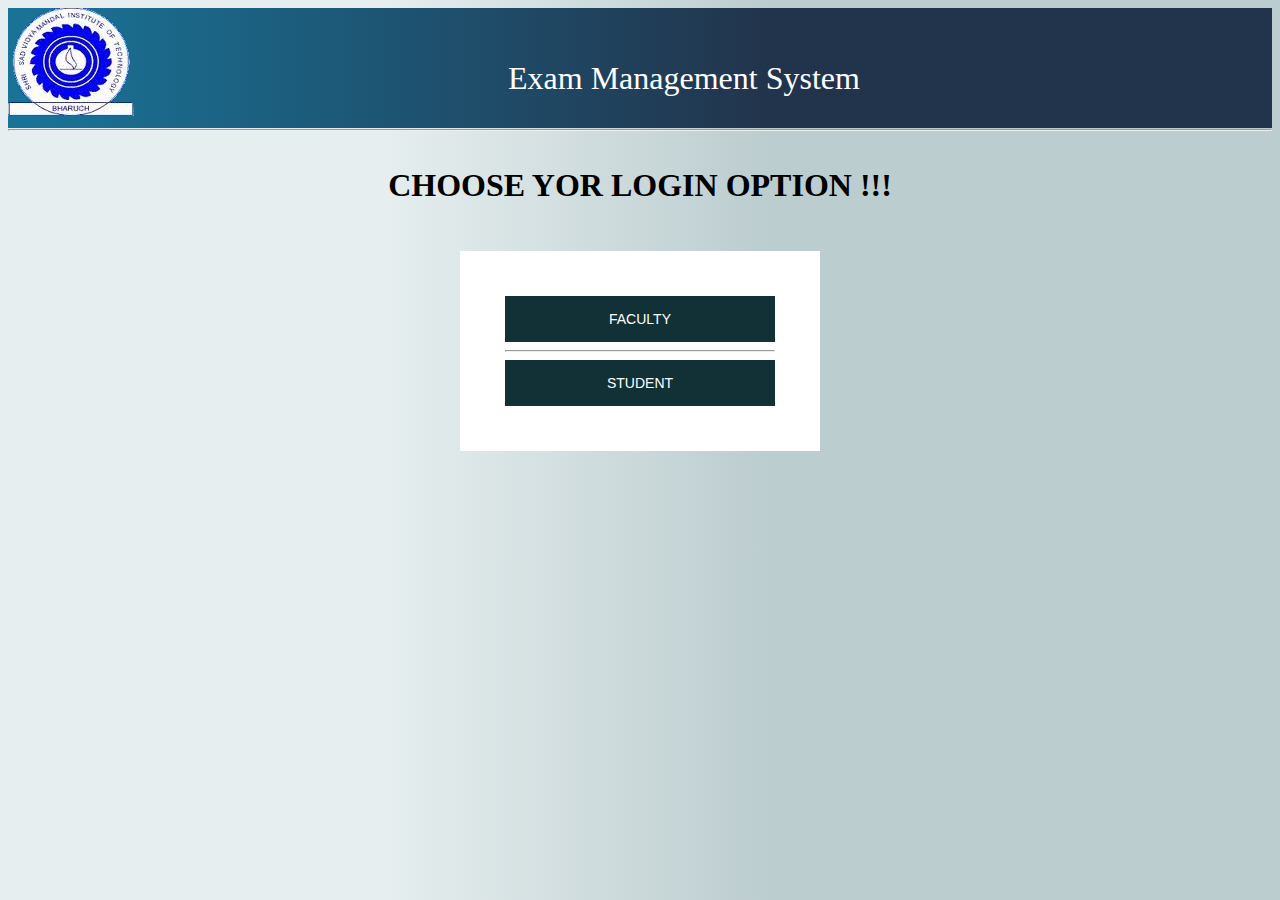
<file: Student Marks Management System/index.html>
<!–– made by vaghasiya yash ––>

<!DOCTYPE html>
<html>
<head>
	<title>index</title>
	<link rel="stylesheet" type="text/css" href="logc.css">
    
</head>
<body style="background-color:;background:linear-gradient(to right,rgb(230, 238, 239) 30%,rgb(188, 205, 207) 60%) ">

   <section style="background-color:;height: 120px;width: 100%;background:linear-gradient(to right,rgb(25, 115, 151  ) 2%,rgb(34,52,76) 60%)">
         <div style="float: left;"><img src="svm.png"></div>
         <div style="margin-left:500px;color:white;background-color: ;padding-top: 20px"><p style="font-size: 2em"> Exam Management System</p></div><hr>
       
   </section><br>
<center><h1>CHOOSE YOR LOGIN OPTION !!!</h1></center>
   <div class="login-page">
  <div class="form">
    
   
      
      <button onclick="location.href = 'faculty/flogin.html';" id="myButton" class="float-left submit-button" >FACULTY</button><br><hr>
   <button onclick="location.href = 'student/branch.html';" id="myButton" class="float-left submit-button" >STUDENT</button>
      
  </div>
</div>


   
</body>
</html>
</file>
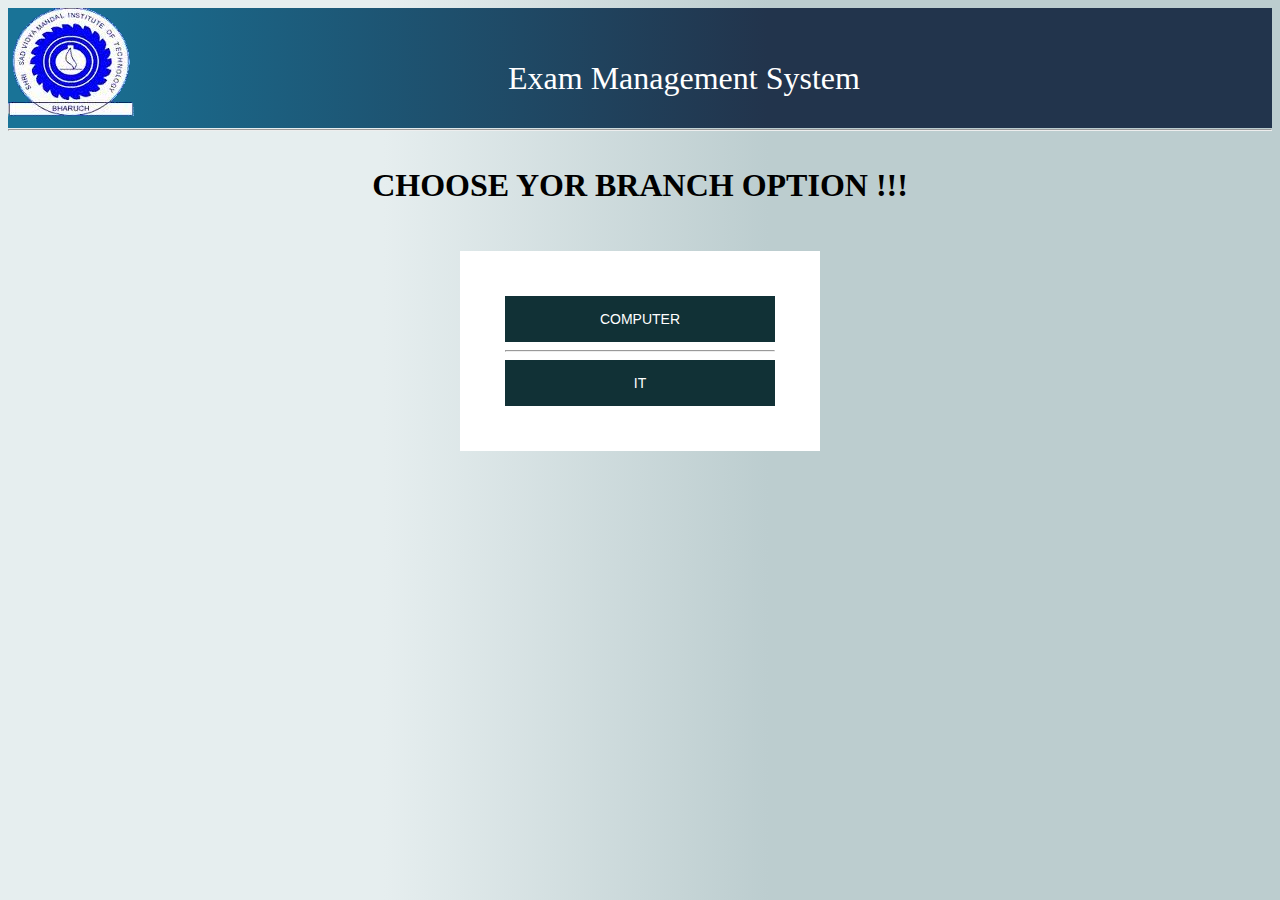
<file: Student Marks Management System/faculty/branch.html>
<!DOCTYPE html>
<html>
<head>
	<title>Branch</title>
	<link rel="stylesheet" type="text/css" href="logc.css">

</head>
<body style="background-color:;background:linear-gradient(to right,rgb(230, 238, 239) 30%,rgb(188, 205, 207) 60%) ">

   <section style="background-color:;height: 120px;width: 100%;background:linear-gradient(to right,rgb(25, 115, 151  ) 2%,rgb(34,52,76) 60%)">
         <div style="float: left;"><img src="svm.png"></div>
         <div style="margin-left:500px;color:white;background-color: ;padding-top: 20px"><p style="font-size: 2em"> Exam Management System</p></div><hr>
       
   </section><br>
<center><h1>CHOOSE YOR BRANCH OPTION !!!</h1></center>



  <div class="login-page">
  <div class="form">
    
   
      
      <button onclick="location.href = 'computer/computer.php';" id="myButton" class="float-left submit-button" >COMPUTER</button><br><hr>
   <button onclick="location.href = 'IT/it.php';" id="myButton" class="float-left submit-button" >IT</button>
      
  </div>
</div>


       
</body>
</html>
</file>
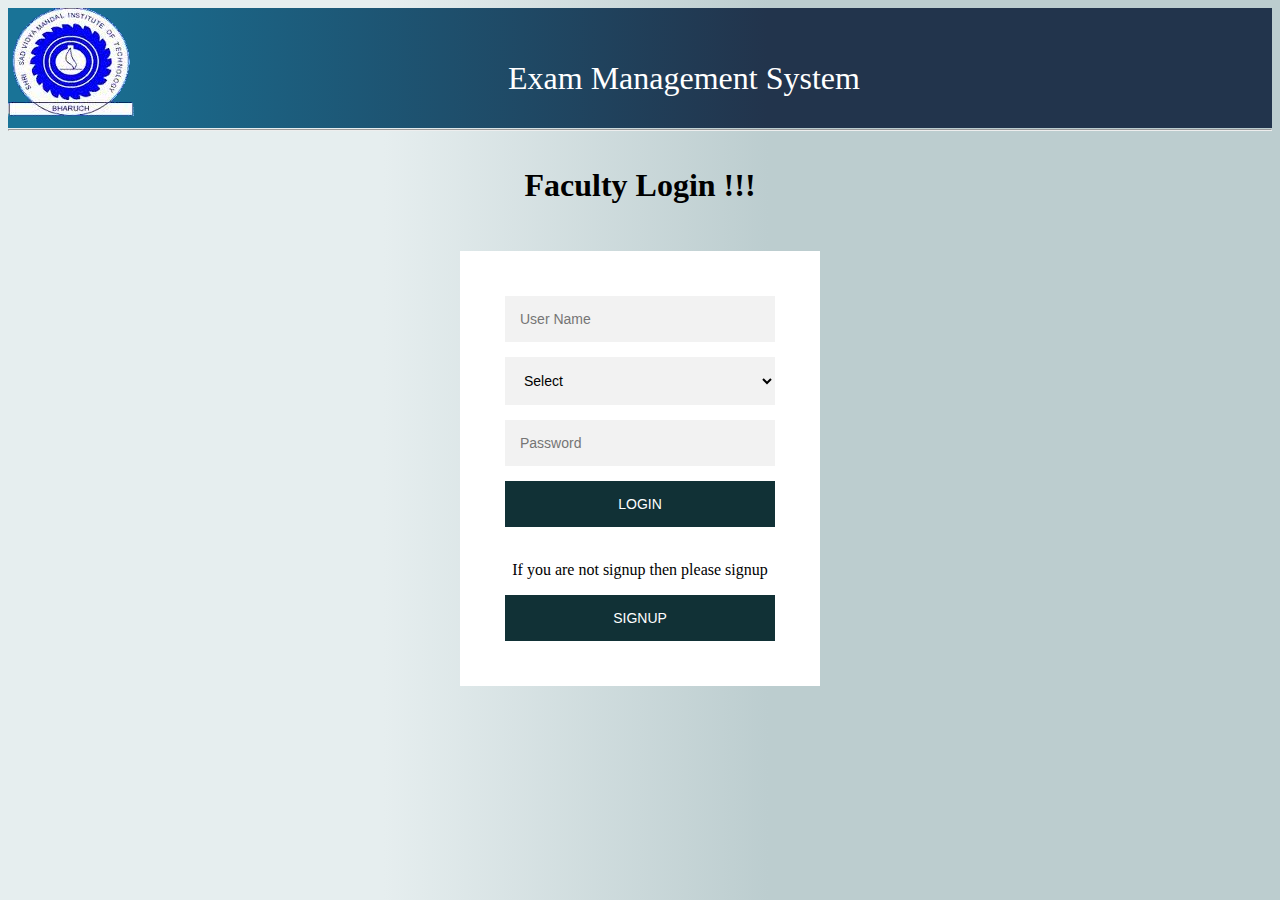
<file: Student Marks Management System/faculty/flogin.html>
<!DOCTYPE html>
<html>
<head>
	<title>flogin</title>
  <link rel="stylesheet" type="text/css" href="logc.css">
</head>

<body style="background-color:;background:linear-gradient(to right,rgb(230, 238, 239) 30%,rgb(188, 205, 207) 60%) ">

   <section style="background-color:;height: 120px;width: 100%;background:linear-gradient(to right,rgb(25, 115, 151  ) 2%,rgb(34,52,76) 60%)">
         <div style="float: left;"><img src="svm.png"></div>
         <div style="margin-left:500px;color:white;background-color: ;padding-top: 20px"><p style="font-size: 2em"> Exam Management System</p></div><hr>
       
   </section><br>

  <center><h1> Faculty Login !!!</h1></center>
   <div class="login-page">
  <div class="form">
    
     <form action="login2.php" method="post">
     <input type="text" name="fname" placeholder="User Name">
     
      <select name="branch" >
        <option value="">Select</option>
                            <option name="Computer Engineering">Computer Engineering</option>
                            <option name="Chemical Engineering">Chemical Engineering</option>
                            <option name="Civil Engineering">Civil Engineering</option>
                            <option name="Electrical Engineering">Electrical Engineering</option>
                            <option name="Information & Technology Engineering">Information & Technology Engineering</option>
                            <option name="Mechanical Engineering">Mechanical Engineering</option>
      </select>

      <input type="password" name="pas" placeholder="Password">

      <button>LOGIN</button>

    </form><br>
    <p>If you are not signup then please signup</p>
 <button onclick="location.href = 'fregi.html';" id="myButton" class="float-left submit-button" >SIGNUP</button>
    </div>

    </div>
</body>
</html>
</file>
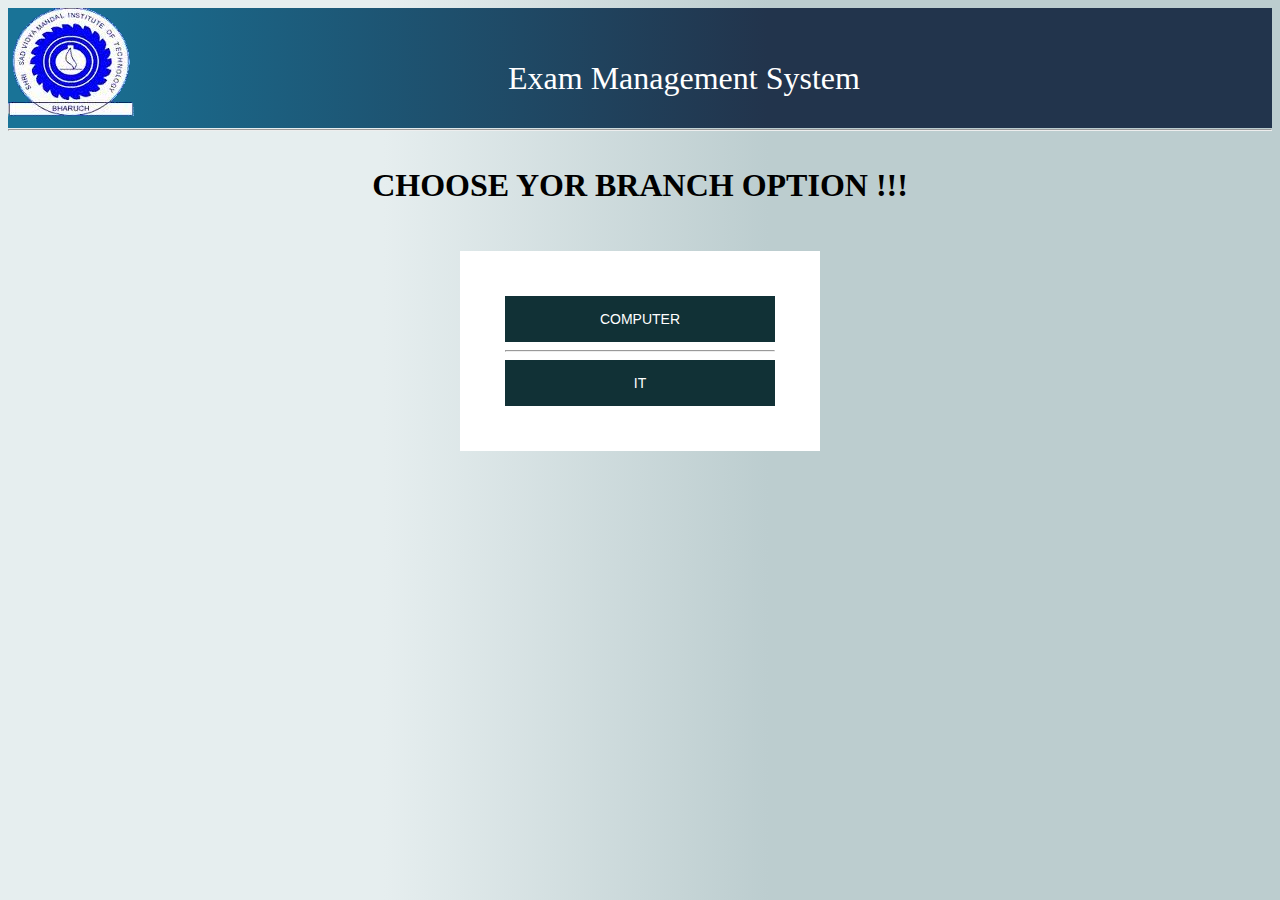
<file: Student Marks Management System/student/branch.html>
<!DOCTYPE html>
<html>
<head>
	<title>Branch</title>
	<link rel="stylesheet" type="text/css" href="logc.css">

</head>
<body style="background-color:;background:linear-gradient(to right,rgb(230, 238, 239) 30%,rgb(188, 205, 207) 60%) ">

   <section style="background-color:;height: 120px;width: 100%;background:linear-gradient(to right,rgb(25, 115, 151  ) 2%,rgb(34,52,76) 60%)">
         <div style="float: left;"><img src="svm.png"></div>
         <div style="margin-left:500px;color:white;background-color: ;padding-top: 20px"><p style="font-size: 2em"> Exam Management System</p></div><hr>
       
   </section><br>
<center><h1>CHOOSE YOR BRANCH OPTION !!!</h1></center>



  <div class="login-page">
  <div class="form">
    
   
      
      <button onclick="location.href = 'computer/computer.html';" id="myButton" class="float-left submit-button" >COMPUTER</button><br><hr>
   <button onclick="location.href = 'IT/it.html';" id="myButton" class="float-left submit-button" >IT</button>
      
  </div>
</div>


       
</body>
</html>
</file>
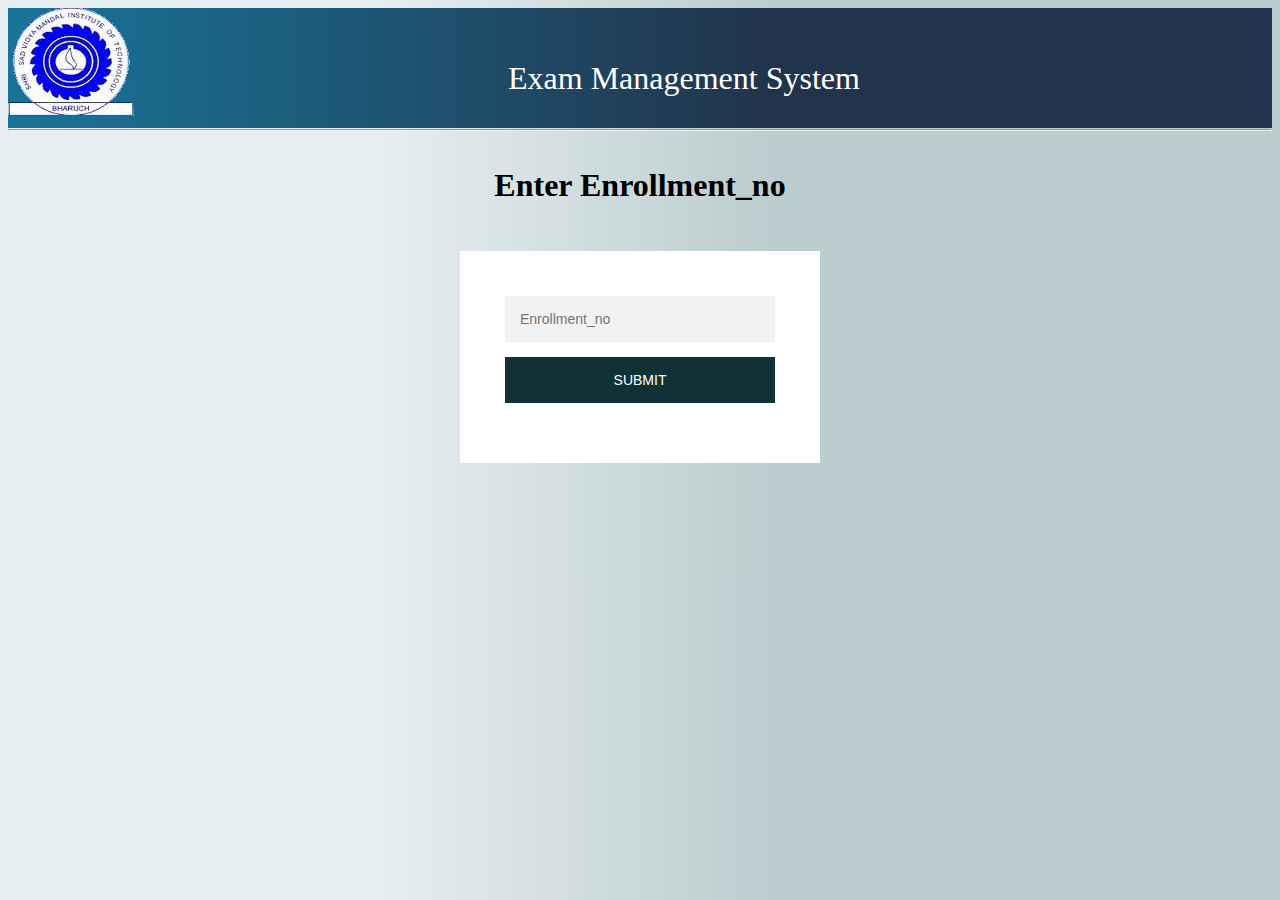
<file: Student Marks Management System/student/computer/computer.html>
<!DOCTYPE html>
<html>
<head>
	<title>index</title>
	<link rel="stylesheet" type="text/css" href="logc.css">
    
</head>
<body style="background-color:;background:linear-gradient(to right,rgb(230, 238, 239) 30%,rgb(188, 205, 207) 60%) ">

   <section style="background-color:;height: 120px;width: 100%;background:linear-gradient(to right,rgb(25, 115, 151  ) 2%,rgb(34,52,76) 60%)">
         <div style="float: left;"><img src="svm.png"></div>
         <div style="margin-left:500px;color:white;background-color: ;padding-top: 20px"><p style="font-size: 2em"> Exam Management System</p></div><hr>
       
   </section><br>
<center><h1>Enter Enrollment_no</h1></center>
   <div class="login-page">
  <div class="form">
    
   
      
      <form action="computer.php" method="post">
     <input type="number" name="er" placeholder="Enrollment_no">
     
      

      <input type="submit" name="" value="SUBMIT">

      
  </div>
</div>


   
</body>
</html>
</file>
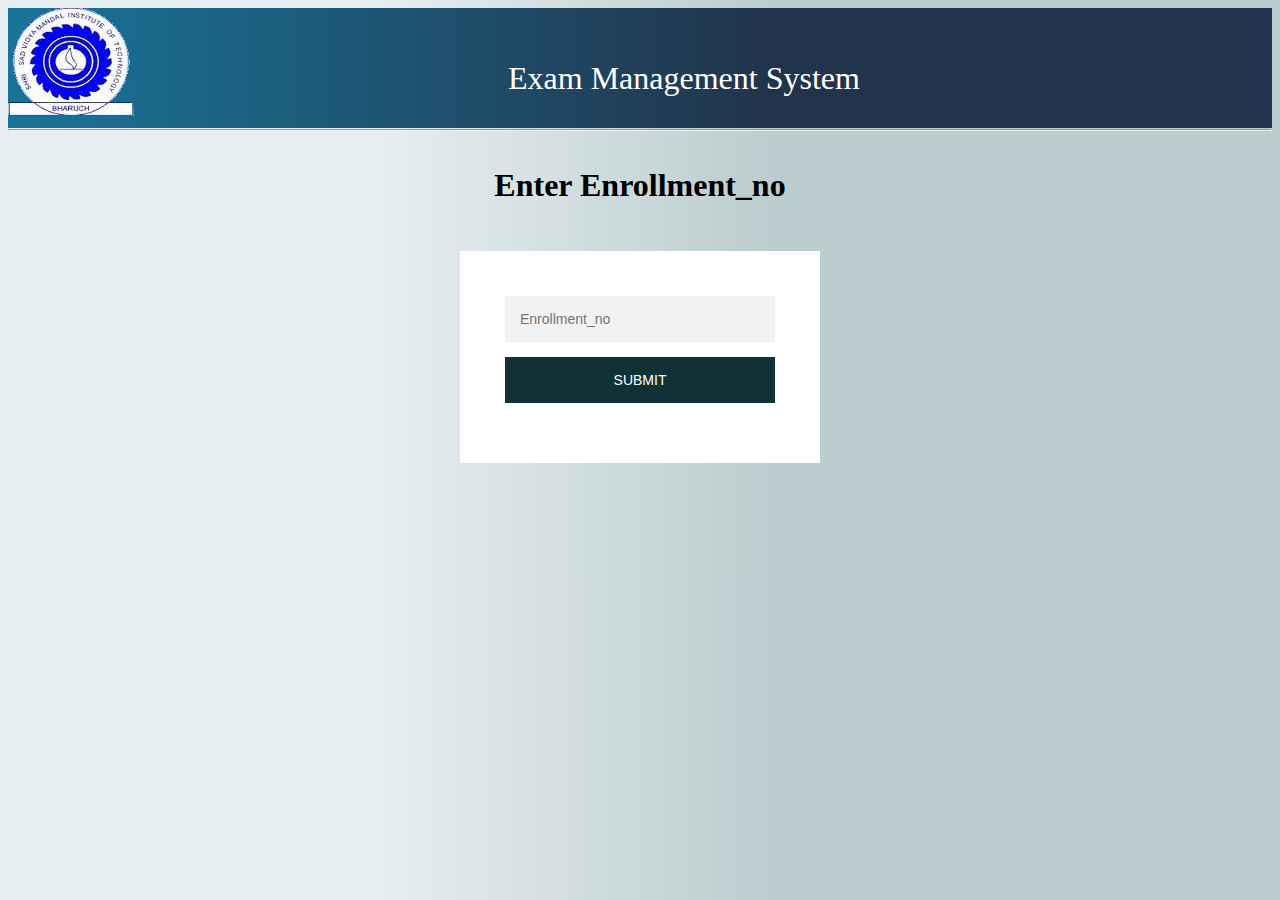
<file: Student Marks Management System/student/IT/it.html>
<!DOCTYPE html>
<html>
<head>
	<title>index</title>
	<link rel="stylesheet" type="text/css" href="logc.css">
    
</head>
<body style="background-color:;background:linear-gradient(to right,rgb(230, 238, 239) 30%,rgb(188, 205, 207) 60%) ">

   <section style="background-color:;height: 120px;width: 100%;background:linear-gradient(to right,rgb(25, 115, 151  ) 2%,rgb(34,52,76) 60%)">
         <div style="float: left;"><img src="svm.png"></div>
         <div style="margin-left:500px;color:white;background-color: ;padding-top: 20px"><p style="font-size: 2em"> Exam Management System</p></div><hr>
       
   </section><br>
<center><h1>Enter Enrollment_no</h1></center>
   <div class="login-page">
  <div class="form">
    
   
      
      <form action="it.php" method="post">
     <input type="number" name="er" placeholder="Enrollment_no">
     
      

      <input type="submit" name="" value="SUBMIT">

      
  </div>
</div>


   
</body>
</html>
</file>
<file: Student Marks Management System/logc.css>
.login-page {
  width: 360px;
  padding: 2% 0 0;
  margin: auto;
  background-color: 
}
.form {
  position: relative;
  z-index: 1;
  background: #FFFFFF;
  max-width: 360px;
  margin: 0 auto 100px;
  padding: 45px;
  text-align: center;
 
}
.form input {
  
  background: #f2f2f2;
  width: 100%;
  border: 0;
  margin: 0 0 15px;
  padding: 15px;
  box-sizing: border-box;
  font-size: 14px;
}
.form button {
  background: #113136;
  width: 100%;
  border: 0;
  padding: 15px;
  color: #FFFFFF;
  font-size: 14px;
  
}

select{background: #f2f2f2;
width: 100%;
  border: 0;
  margin: 0 0 15px;
  padding: 15px;
  box-sizing: border-box;
  font-size: 14px;}

  button {
  background: #113136;
  width: 100%;
  border: 0;
  padding: 15px;
  color: #FFFFFF;
  font-size: 14px;
  
}

 input[type="submit"]{
  background: #113136;
  width: 100%;
  border: 0;
  padding: 15px;
  color: #FFFFFF;
  font-size: 14px;
 }
</file>
<file: Student Marks Management System/faculty/logc.css>
.login-page {
  width: 360px;
  padding: 2% 0 0;
  margin: auto;
  background-color: 
}
.form {
  position: relative;
  z-index: 1;
  background: #FFFFFF;
  max-width: 360px;
  margin: 0 auto 100px;
  padding: 45px;
  text-align: center;
 
}
.form input {
  
  background: #f2f2f2;
  width: 100%;
  border: 0;
  margin: 0 0 15px;
  padding: 15px;
  box-sizing: border-box;
  font-size: 14px;
}
.form button {
  background: #113136;
  width: 100%;
  border: 0;
  padding: 15px;
  color: #FFFFFF;
  font-size: 14px;
  
}

select{background: #f2f2f2;
width: 100%;
  border: 0;
  margin: 0 0 15px;
  padding: 15px;
  box-sizing: border-box;
  font-size: 14px;}

  button {
  background: #113136;
  width: 100%;
  border: 0;
  padding: 15px;
  color: #FFFFFF;
  font-size: 14px;
  
}

 input[type="submit"]{
  background: #113136;
  width: 100%;
  border: 0;
  padding: 15px;
  color: #FFFFFF;
  font-size: 14px;
 }
</file>
<file: Student Marks Management System/student/logc.css>
.login-page {
  width: 360px;
  padding: 2% 0 0;
  margin: auto;
  background-color: 
}
.form {
  position: relative;
  z-index: 1;
  background: #FFFFFF;
  max-width: 360px;
  margin: 0 auto 100px;
  padding: 45px;
  text-align: center;
 
}
.form input {
  
  background: #f2f2f2;
  width: 100%;
  border: 0;
  margin: 0 0 15px;
  padding: 15px;
  box-sizing: border-box;
  font-size: 14px;
}
.form button {
  background: #113136;
  width: 100%;
  border: 0;
  padding: 15px;
  color: #FFFFFF;
  font-size: 14px;
  
}

select{background: #f2f2f2;
width: 100%;
  border: 0;
  margin: 0 0 15px;
  padding: 15px;
  box-sizing: border-box;
  font-size: 14px;}

  button {
  background: #113136;
  width: 100%;
  border: 0;
  padding: 15px;
  color: #FFFFFF;
  font-size: 14px;
  
}

 input[type="submit"]{
  background: #113136;
  width: 100%;
  border: 0;
  padding: 15px;
  color: #FFFFFF;
  font-size: 14px;
 }
</file>
<file: Student Marks Management System/student/computer/logc.css>
.login-page {
  width: 360px;
  padding: 2% 0 0;
  margin: auto;
  background-color: 
}
.form {
  position: relative;
  z-index: 1;
  background: #FFFFFF;
  max-width: 360px;
  margin: 0 auto 100px;
  padding: 45px;
  text-align: center;
 
}
.form input {
  
  background: #f2f2f2;
  width: 100%;
  border: 0;
  margin: 0 0 15px;
  padding: 15px;
  box-sizing: border-box;
  font-size: 14px;
}
.form button {
  background: #113136;
  width: 100%;
  border: 0;
  padding: 15px;
  color: #FFFFFF;
  font-size: 14px;
  
}

select{background: #f2f2f2;
width: 100%;
  border: 0;
  margin: 0 0 15px;
  padding: 15px;
  box-sizing: border-box;
  font-size: 14px;}

  button {
  background: #113136;
  width: 100%;
  border: 0;
  padding: 15px;
  color: #FFFFFF;
  font-size: 14px;
  
}

 input[type="submit"]{
  background: #113136;
  width: 100%;
  border: 0;
  padding: 15px;
  color: #FFFFFF;
  font-size: 14px;
 }
</file>
<file: Student Marks Management System/student/IT/logc.css>
.login-page {
  width: 360px;
  padding: 2% 0 0;
  margin: auto;
  background-color: 
}
.form {
  position: relative;
  z-index: 1;
  background: #FFFFFF;
  max-width: 360px;
  margin: 0 auto 100px;
  padding: 45px;
  text-align: center;
 
}
.form input {
  
  background: #f2f2f2;
  width: 100%;
  border: 0;
  margin: 0 0 15px;
  padding: 15px;
  box-sizing: border-box;
  font-size: 14px;
}
.form button {
  background: #113136;
  width: 100%;
  border: 0;
  padding: 15px;
  color: #FFFFFF;
  font-size: 14px;
  
}

select{background: #f2f2f2;
width: 100%;
  border: 0;
  margin: 0 0 15px;
  padding: 15px;
  box-sizing: border-box;
  font-size: 14px;}

  button {
  background: #113136;
  width: 100%;
  border: 0;
  padding: 15px;
  color: #FFFFFF;
  font-size: 14px;
  
}

 input[type="submit"]{
  background: #113136;
  width: 100%;
  border: 0;
  padding: 15px;
  color: #FFFFFF;
  font-size: 14px;
 }
</file>
